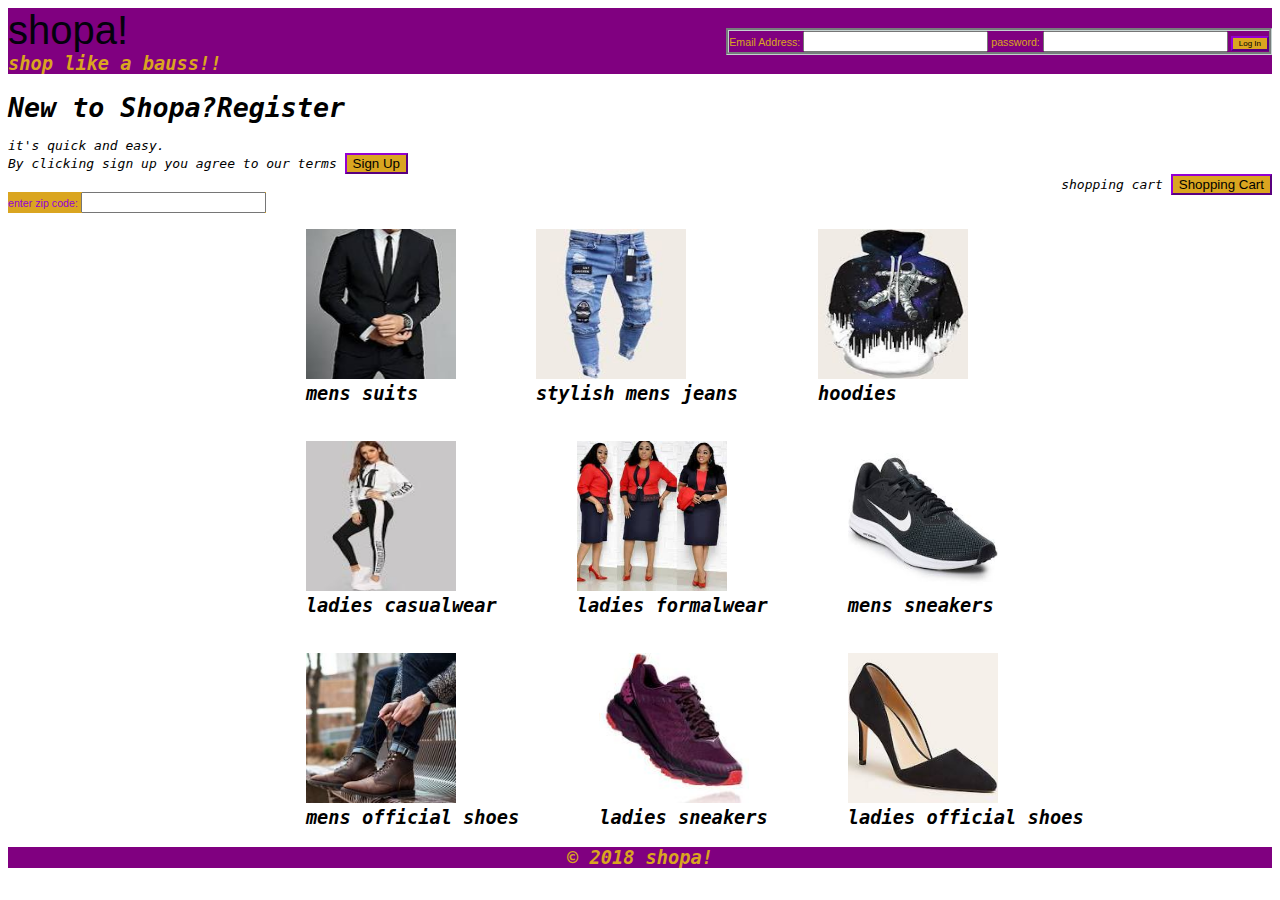
<file: shopping/index.html>
<!DOCTYPE html>
 <html lang="en">
     <head>
        <title>shopa</title>
        <link rel="stylesheet" type="text/css" href="styles.css">
     </head>
        <body>
                  <div class="stat"><div class="logo">          
                     <div class="first"> shopa! </div><div class="fot">
                     shop like a bauss!!</div></div><div class="loginform"> <form> <label for="email"> Email Address: </label>
                    <input type="text" id="email" name="email">
                       <label for="password"> password: </label>
                       <input type="text" id="password" name="password"> 
                       <button class="log">Log In</button></form></div>
                   </div>

                <br><div class="second">
                   <div class="line">New to Shopa?Register</div>
                <br>  it's quick and easy.
                <div class="syn">By clicking sign up you agree to our terms 
                <button class="sign">Sign Up</button></div>
               </div>
                <div class="third"> shopping cart 
                <button class="cart" onclick="document.location='cart.html'"> Shopping Cart </button></div> 
                <br><div class="zip">
                  <label for="country_code">enter zip code:</label>
                  <input type="text" id="country_code" name="country_code">
               </div>
                <br><div class="imag"> <figure><img src="download.jpg" width="150" height="150" alt="mens suits"> 
                <figcaption>mens suits</figcaption></figure>
                <figure> <img src="casual-jeans.jpg" width="150" height="150" alt="mens casual jeans">
                  <figcaption>stylish mens jeans</figcaption></figure>
                <figure> <img src="hood.jpg" width="150" height="150" alt="hoodies">
                <figcaption>hoodies</figcaption></figure>
                <figure> <img src="ladiescasual.jpg" width="150" height="150" alt="ladies casual">
                <figcaption>ladies casualwear</figcaption></figure>
                <figure> <img src="ladiesformal.jpg" width="150" height="150" alt="ladiesformal">
                <figcaption>ladies formalwear</figcaption></figure>
                <figure> <img src="menshoec.jpg" width="150" height="150" alt="mens casual shoes">
                <figcaption>mens sneakers</figcaption></figure>
                <figure> <img src="menshoef.jpg" width="150" height="150" alt="mens formal shoes">
                <figcaption>mens official shoes</figcaption></figure>
                <figure><img src="ladieshoec.jpg" width="150" height="150" alt="ladies casual shoes">
                <figcaption>ladies sneakers</figcaption></figure> 
                <figure> <img src="ladieshoef.jpg" width="150" height="150" alt="ladies formal jeans">
                <figcaption>ladies official shoes</figcaption></figure></div>

               <div class="last"> © 2018 shopa!</div>   
        </body>
 </html>
</file>
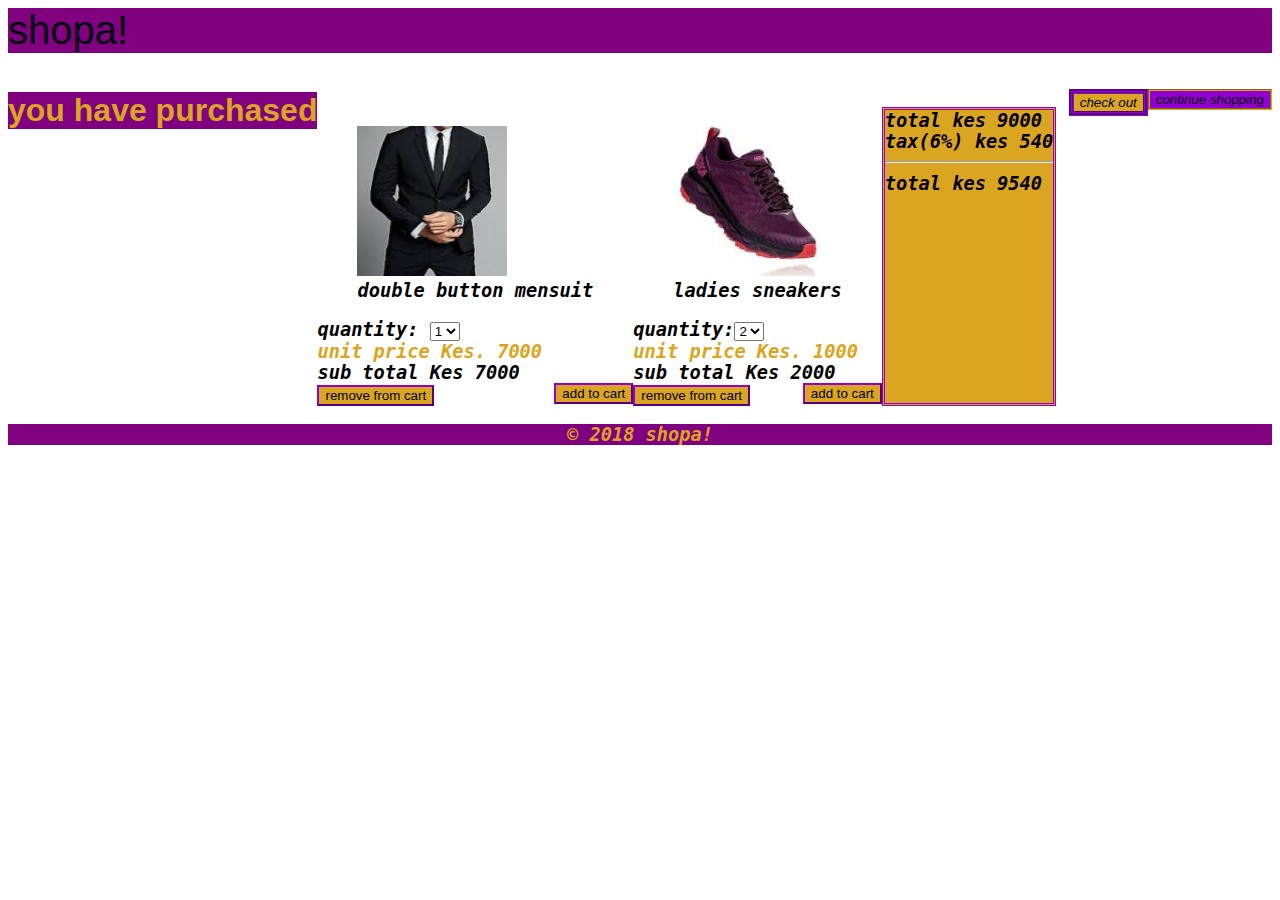
<file: shopping/cart.html>
<!DOCTYPE html>
 <html lang="en">
     <head>
        <title>shopping_cart</title>
        <link rel="stylesheet" type="text/css" href="styles.css">
     </head>
        <body>
            <div class="stat"><div class="logo">          
                <div class="first"> shopa! </div><div class="fot"></div></div></div>
               <br><h1>you have purchased</h1>   <br><div class="cnt"><button class="continue">continue shopping</button></div> 
              &nbsp; &nbsp; &nbsp;  <div class="out"><button class="check out">check out</button></div>
               <br><div class="imag"> <div class="dow"><figure><img src="download.jpg" width="150" height="150" alt="mens suits"> 
                <figcaption>double button mensuit</figcaption></figure> quantity: <select><option value="1">1</option></select>
                    <div class="price"> unit price   Kes. 7000 </div>sub total Kes 7000
                       <br><button class="add">add to cart</button> 
                       <button class="remove from cart">remove from cart</button></div>
                      <div class="ldy"> <figure><img src="ladieshoec.jpg" width="150" height="150" alt="ladies casual shoes">
                        <figcaption>ladies sneakers</figcaption></figure>
                        quantity:<select><option value="2">2</option></select>
                              <div class="price"> unit price   Kes. 1000 </div>sub total Kes 2000
                               <br><button class="add">add to cart</button> 
                               <button class="remove from cart">remove from cart</button></div>
                               
                            <div class="total">total kes 9000 <br> tax(6%) kes 540 <hr> total kes 9540</div></div>
                        

            <br><div class="last"> © 2018 shopa!</div>   
        </body>
 </html>
</file>
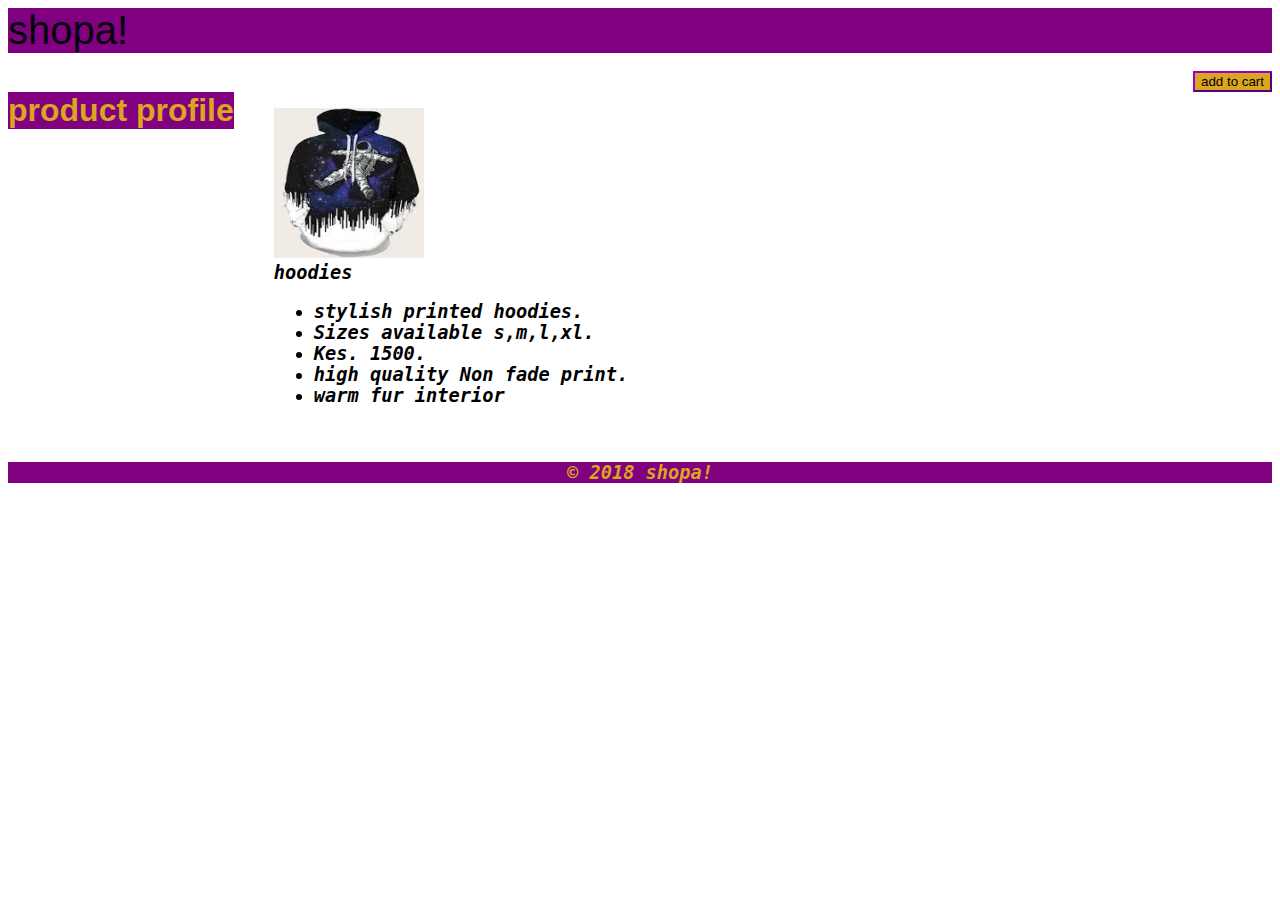
<file: shopping/details.html>
<!DOCTYPE html>
 <html lang="en">
     <head>
        <title>Product details</title>
        <link rel="stylesheet" type="text/css" href="styles.css">
     </head>
        <body>
            <div class="stat"><div class="logo">          
                <div class="first"> shopa! </div><div class="fot"></div></div></div>
                <br><h1>product profile</h1>
                <button class="add">add to cart</button>  
               <br> <div class="imag">  <figure> <img src="hood.jpg" width="150" height="150" alt="hoodies">
                    <figcaption>hoodies<ul>
                        <li>stylish printed hoodies.</li>
         <li>Sizes available s,m,l,xl.</li>
         <li>Kes. 1500.</li>
         <li>high quality Non fade print.</li><li>warm fur interior</li></ul></figcaption></figure> </div>
                  
            <br><div class="last"> © 2018 shopa!</div>   
        </body>
 </html>
</file>
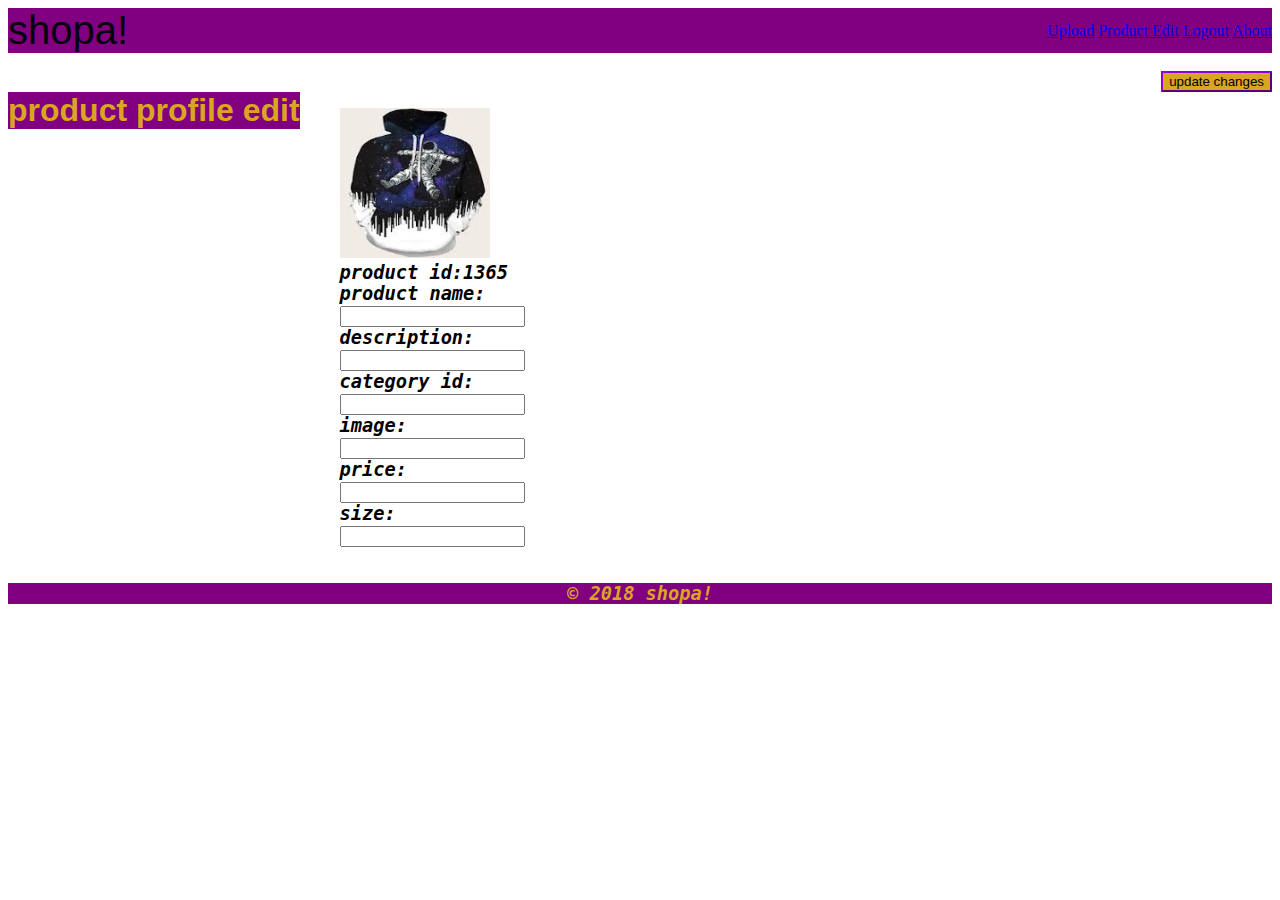
<file: shopping/edit.html>
<!DOCTYPE html>
 <html lang="en">
     <head>
        <title>shopping_cart</title>
        <link rel="stylesheet" type="text/css" href="styles.css">
     </head>
        <body>
            <div class="stat"><div class="logo">          
                <div class="first"> shopa! </div><div class="fot"></div></div><div class="topnav">
                    <a class="active" href="#Upload">Upload</a>
                    <a href="#product">Product Edit</a>
                    <a href="#logout">Logout</a>
                    <a href="#about">About</a>
                  </div>
                  </div>
                  <br><h1>product profile edit</h1>
                  <button class="add">update changes</button>  
                 <br> <div class="imag">  <figure> <img src="hood.jpg" width="150" height="150" alt="hoodies">
                      <figcaption>product id:1365
                        <form>
                            <label for="pname">product name:</label><br>
                            <input type="text" id="pname" name="pname"><br>
                            <label for="description">description:</label><br>
                            <input type="text" id="description" name="description"><br>
                            <label for="cid">category id:</label><br>
                            <input type="text" id="cid" name="cid"><br>
                            <label for="imagepath">image:</label><br>
                            <input type="text" id="imagepath" name="imagepath"><br>
                            <label for="price">price:</label><br>
                            <input type="text" id="price" name="price"><br>
                            <label for="size">size:</label><br>
                            <input type="text" id="size" name="size"><br>
                          </form>
                      </figcaption></figure> </div>
                <br><div class="last"> © 2018 shopa!</div>   
            </body>
     </html>
</file>
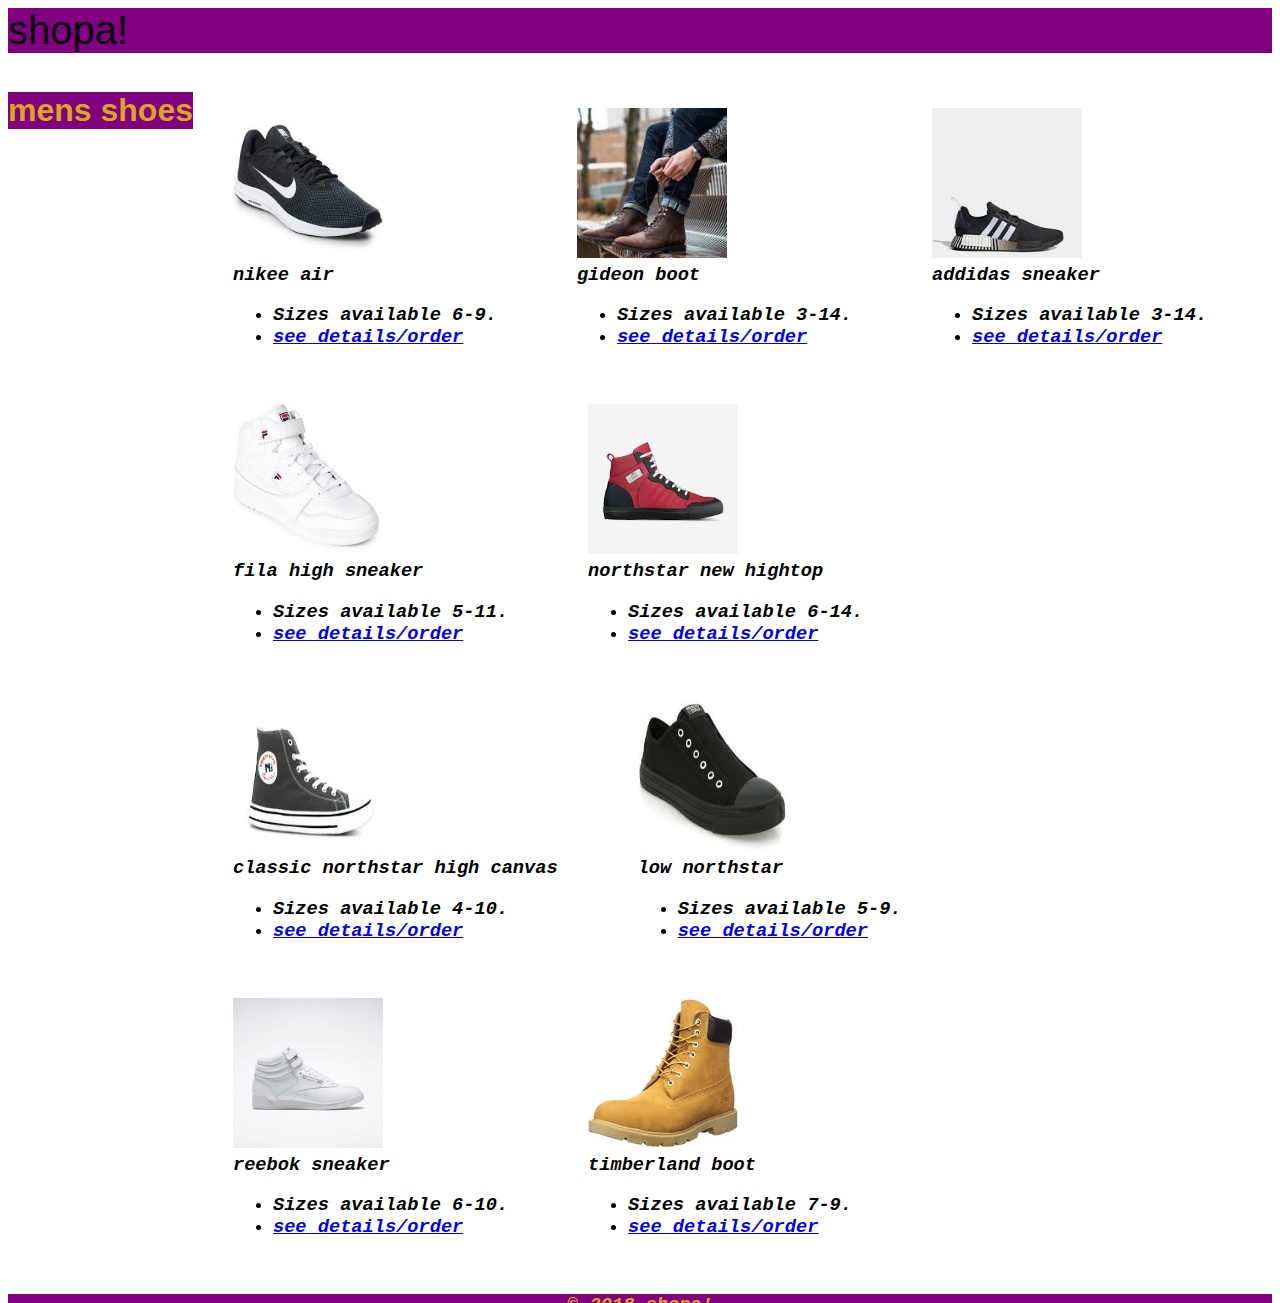
<file: shopping/products.html>
<!DOCTYPE html>
 <html lang="en">
     <head>
        <title>Product list</title>
        <link rel="stylesheet" type="text/css" href="styles.css">
     </head>
        <body>
            <div class="stat"><div class="logo">          
                <div class="first"> shopa! </div><div class="fot"></div></div></div>
                <br><h1>mens shoes</h1>

                <br> <div class="imag"><figure> <img src="menshoec.jpg" width="150" height="150" alt="mens casual shoes"> 
                <figcaption>nikee air<ul>
                    <li>Sizes available 6-9.</li>
     <li><a href="details.html" target="_blank">see details/order</a></li></ul></figcaption></figure>
                <figure> <img src="menshoef.jpg" width="150" height="150" alt="mens formal shoes">
                <figcaption>gideon boot<ul>
                    <li>Sizes available 3-14.</li>
     <li><a href="details.html" target="_blank">see details/order</a></li></ul> </figcaption></figure>
     <figure> <img src="adi.jpg" width="150" height="150" alt="mens formal shoes">
        <figcaption>addidas sneaker<ul>
            <li>Sizes available 3-14.</li>
<li><a href="details.html" target="_blank">see details/order</a></li></ul> </figcaption></figure>
<figure> <img src="fila.jpg" width="150" height="150" alt="mens formal shoes">
    <figcaption>fila high sneaker<ul>
        <li>Sizes available 5-11.</li>
<li><a href="details.html" target="_blank">see details/order</a></li></ul> </figcaption></figure>
<figure> <img src="nort.jpg" width="150" height="150" alt="mens formal shoes">
    <figcaption>northstar new hightop<ul>
        <li>Sizes available 6-14.</li>
<li><a href="details.html" target="_blank">see details/order</a></li></ul> </figcaption></figure>
<figure> <img src="nortc.jpg" width="150" height="150" alt="mens formal shoes">
    <figcaption>classic northstar high canvas<ul>
        <li>Sizes available 4-10.</li>
<li><a href="details.html" target="_blank">see details/order</a></li></ul> </figcaption></figure>
<figure> <img src="nortl.jpg" width="150" height="150" alt="mens formal shoes">
    <figcaption>low northstar<ul>
        <li>Sizes available 5-9.</li>
<li><a href="details.html" target="_blank">see details/order</a></li></ul> </figcaption></figure>
<figure> <img src="rebk.jpg" width="150" height="150" alt="mens formal shoes">
    <figcaption>reebok sneaker<ul>
        <li>Sizes available 6-10.</li>
<li><a href="details.html" target="_blank">see details/order</a></li></ul> </figcaption></figure>
<figure> <img src="timbc.jpg" width="150" height="150" alt="mens formal shoes">
    <figcaption>timberland boot<ul>
        <li>Sizes available 7-9.</li>
<li><a href="details.html" target="_blank">see details/order</a></li></ul> </figcaption></figure></div>
           <br> <div class="last"> © 2018 shopa!</div>   
        </body>
 </html>
</file>
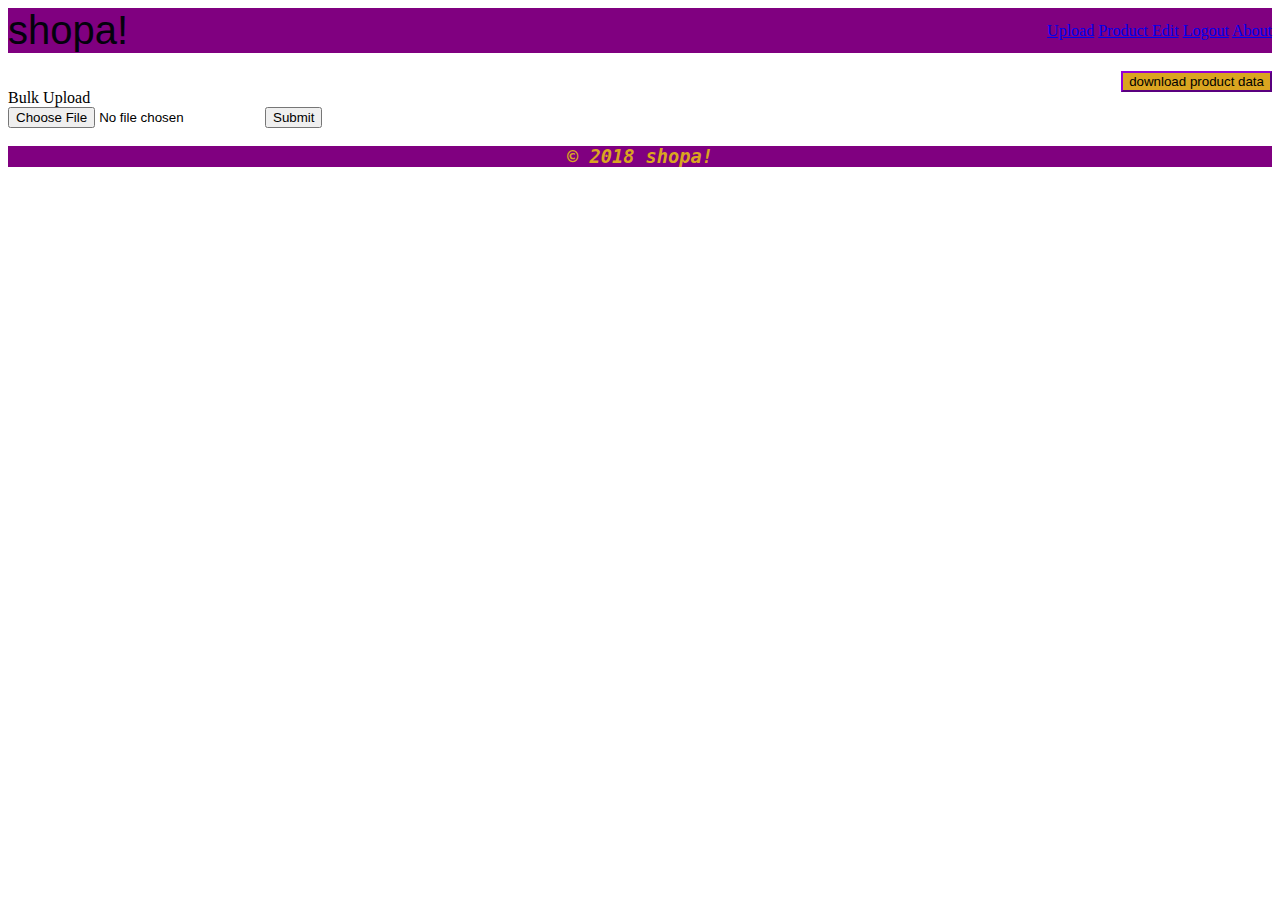
<file: shopping/upload.html>
<!DOCTYPE html>
 <html lang="en">
     <head>
        <title>admin_upload</title>
        <link rel="stylesheet" type="text/css" href="styles.css">
     </head>
        <body>
            <div class="stat"><div class="logo">          
                <div class="first"> shopa! </div><div class="fot"></div></div><div class="topnav">
                    <a class="active" href="#Upload">Upload</a>
                    <a href="#product">Product Edit</a>
                    <a href="#logout">Logout</a>
                    <a href="#about">About</a>
                  </div>
                  </div>
                  <br><button class="add">download product data</button> 
                  <br><div class="upload">Bulk Upload<form action="/action_page.php">
                    <input type="file" id="myFile" name="filename">
                    <input type="submit">
                  </form></div> 
                  
                <br><div class="last"> © 2018 shopa!</div>   
            </body>
     </html>
</file>
<file: shopping/styles.css>
h1{
    color: goldenrod;
    font-family: -apple-system, BlinkMacSystemFont, 'Segoe UI', Roboto, Oxygen, Ubuntu, Cantarell, 'Open Sans', 'Helvetica Neue', sans-serif ;
    background-color: purple ;
    float: left;
}
.stat{
    display: flex;
    flex-direction: row;
    background-color: purple;
    justify-content: space-between;
    align-items: center;
}
.logo{
    display: flex;
    flex-direction: column;
}
.fot{
    color: goldenrod;
    font-family: 'Gill Sans', 'Gill Sans MT', Calibri, 'Trebuchet MS', sans-serif;
    font-size: 14pt;
    font-style: oblique;
    font-family: monospace;
    font-weight: bolder;
}
.first{
    color: rgb(3, 2, 12) ;
    font-family: Impact, Haettenschweiler, 'Arial Narrow Bold', sans-serif;
    font-size: 30pt;
}
.zip{
    font-size: 8pt;
    font-family: 'Lucida Sans', 'Lucida Sans Regular', 'Lucida Grande', 'Lucida Sans Unicode', Geneva, Verdana, sans-serif;
}
.loginform{
    color: goldenrod;
    border-style: groove;
    border-color: rgb(197, 209, 208);
    border-collapse: separate;
    text-align: center;
    font-size: 8pt;
    font-family: 'Lucida Sans', 'Lucida Sans Regular', 'Lucida Grande', 'Lucida Sans Unicode', Geneva, Verdana, sans-serif;
}
.log{
    background-color: goldenrod  ; 
    border-color: darkviolet;
    font-size: 6pt;
}
.second{
    display: flex;
    flex-direction: column;
    font-style: oblique;
    font-family: monospace; 
}
.line{
    font-weight: bold;
    font-size: 20pt;
}
.sign{
    background-color: goldenrod  ; 
    border-color: darkviolet;    
}
.third{
    font-style: oblique;
    font-family: monospace;
    float: right;
}
.syn{
    float: right;
}
.cart{
    background-color: goldenrod  ; 
    border-color: darkviolet;
   
}
.imag{
    display: flex;
    flex-direction: row;
    flex-wrap: wrap;
    font-style: oblique;
    font-family: monospace;
    font-weight: bolder;
    font-size: 14pt;
}
.shop{
    font-style: oblique;
    font-family: monospace;
    font-weight: bolder;
    font-size: 14pt;
}
.zip{
    background-color: goldenrod  ; 
    color: darkviolet;
    float: left;
}
.last{
    background-color: purple;
    color: goldenrod  ; 
    font-family: 'Gill Sans', 'Gill Sans MT', Calibri, 'Trebuchet MS', sans-serif;
    font-size: 14pt;
    font-style: oblique;
    font-family: monospace;
    font-weight: bolder;
    text-align: center;
}
.out{
    float: right;
    border-style: groove;
    border-color: darkviolet;
    background-color: goldenrod  ;
    font-style: oblique;
    font-family: -apple-system, BlinkMacSystemFont, 'Segoe UI', Roboto, Oxygen, Ubuntu, Cantarell, 'Open Sans', 'Helvetica Neue', sans-serif;
}
.add{
    background-color: goldenrod  ; 
    border-color: darkviolet;
}
.price{
    color: goldenrod  ; 
}
.total{
    background-color: goldenrod  ; 
    float: right;
    border-style: double;
    border-color: darkviolet;
}
.continue{
    border-style: groove;
    border-color: goldenrod;
    background-color: darkviolet ;
    font-style: oblique;
    font-family: -apple-system, BlinkMacSystemFont, 'Segoe UI', Roboto, Oxygen, Ubuntu, Cantarell, 'Open Sans', 'Helvetica Neue', sans-serif;
    float: right;
}
.add{
    float: right;
}
</file>
